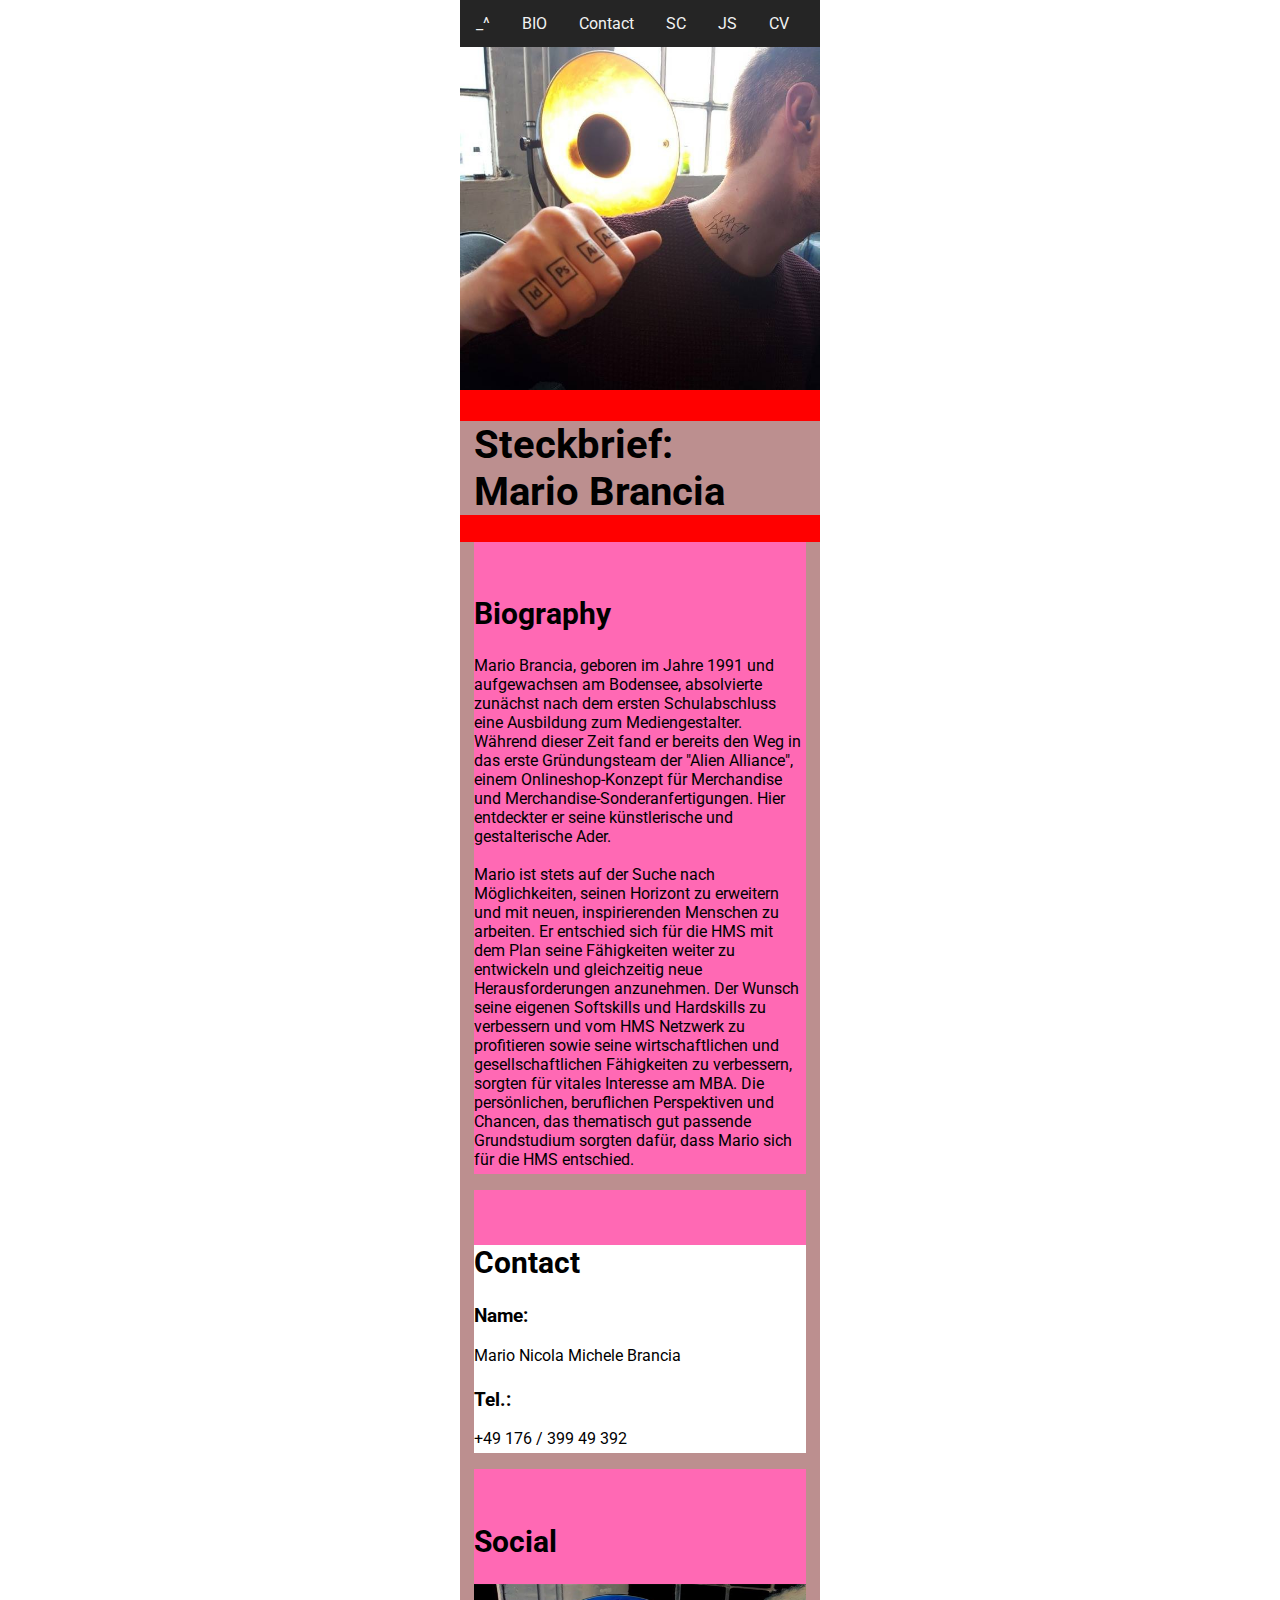
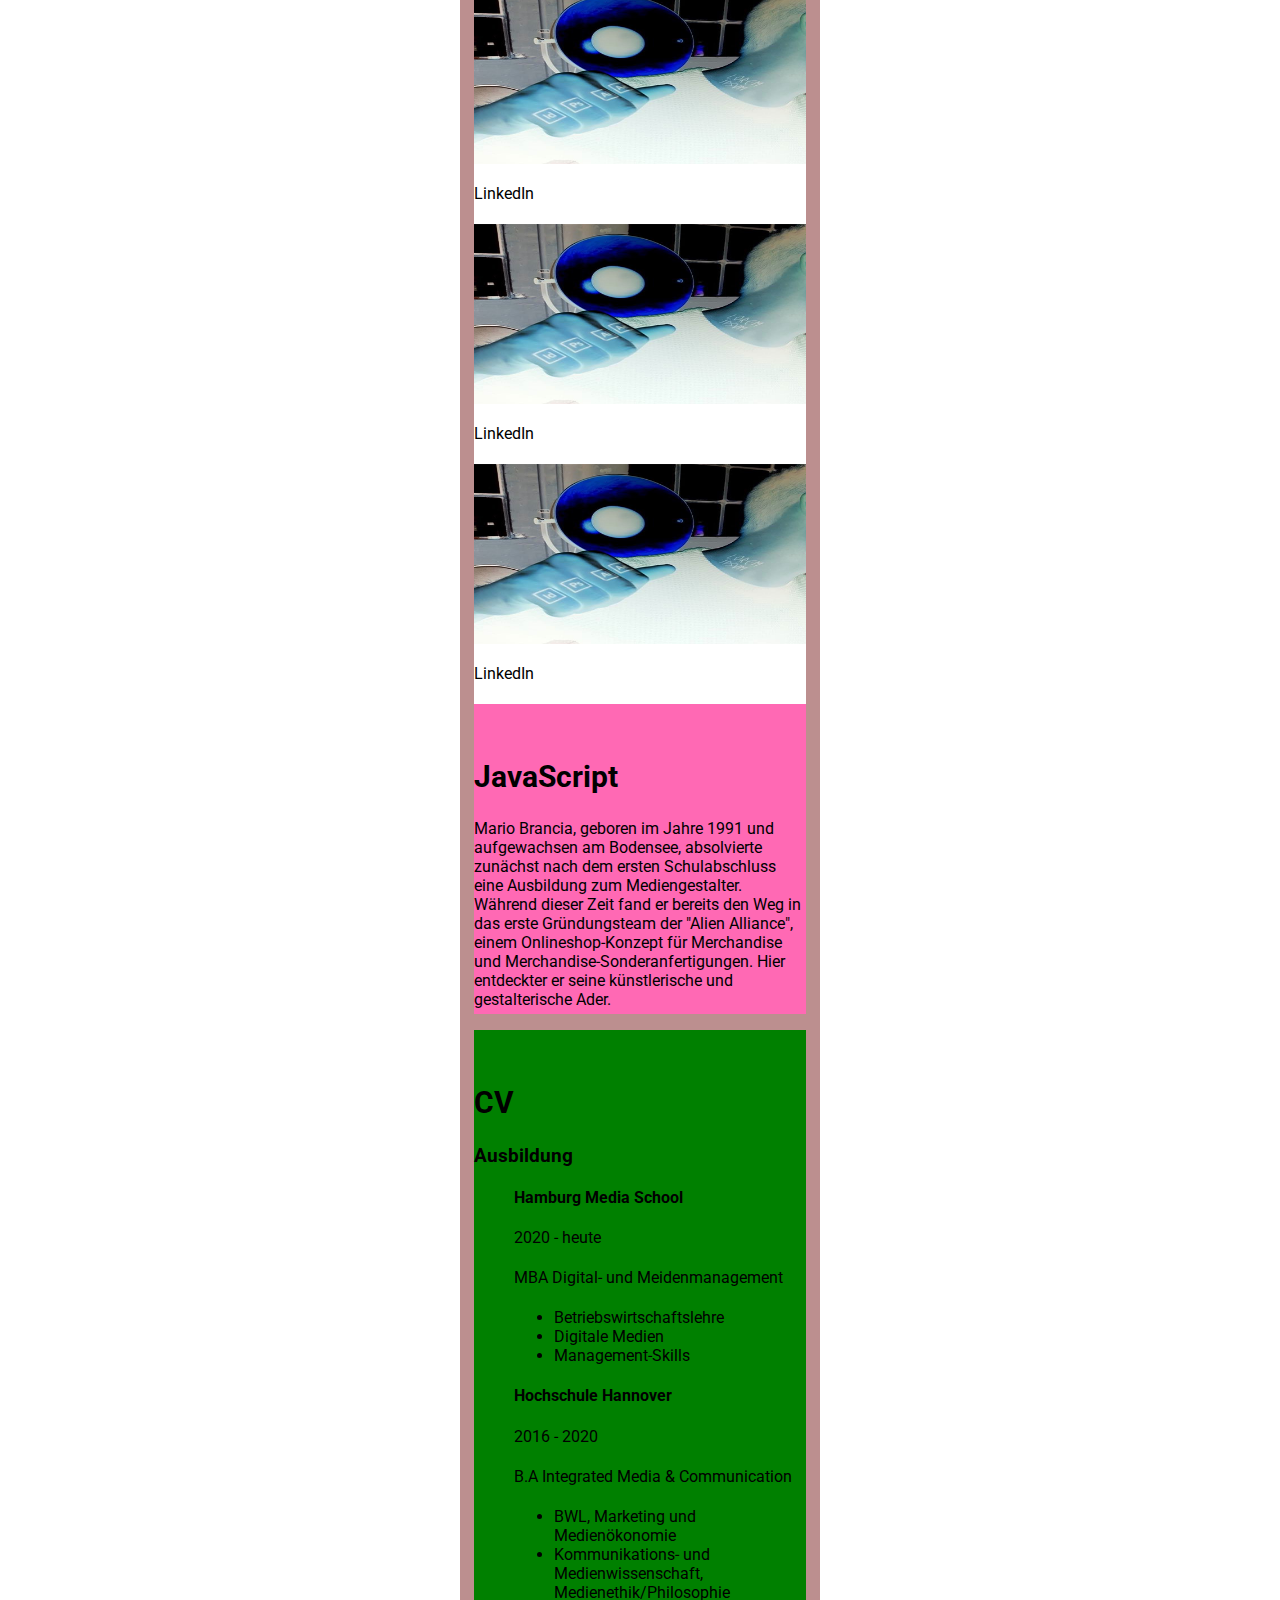
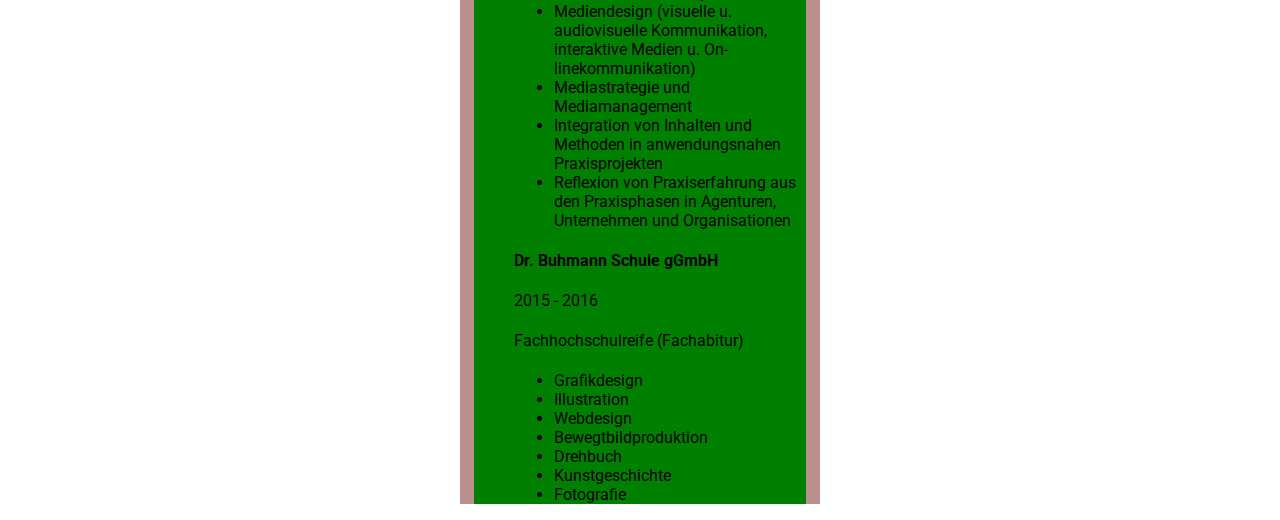
<file: index.html>
<!DOCTYPE html>
<html lang="de">
  <head>
    <meta charset="UTF-8" />
    <meta name="viewport" content="width=device-width, initial-scale=1.0" />
    <meta http-equiv="X-UA-Compatible" content="ie=edge" />
    <link rel="stylesheet" href="style.css" />
    <script defer src="src/js/index.js"></script>
    <!--<link
        href="https://unpkg.com/tailwindcss@^2/dist/tailwind.min.css"
        rel="stylesheet"
      />-->
    <link rel="stylesheet" href="http://fonts.googleapis.com/css?family=Roboto" />
    <title>Übung #1 Personal Website</title>
  </head>
   
    <body class="body" id="top>
    
    <header class="header">
      <nav class="navbar">
        <a href="#top" class="navigation-item">_^</a>
        <a href="#biography" class="navigation-item">BIO</a>
        <a href="#contact" class="navigation-item">Contact</a>
        <a href="#social" class="navigation-item">SC</a>
        <a href="#JS" class="navigation-item">JS</a>
        <a href="#CV" class="navigation-item">CV</a>

      </nav>
    </header>

    <main class="main">
        <img class="hero-image"  src="pp.jpg" alt="Mario Brancia" />
      <section class="section">
        <h1>
          Steckbrief: <br />
          Mario Brancia
        </h1>
      </section>

      <section class="section">
        <article class="article"id="biography">
         <h2>Biography</h1>
           <p>
          Mario Brancia, geboren im Jahre 1991 und aufgewachsen am Bodensee,
          absolvierte zunächst nach dem ersten Schulabschluss eine Ausbildung
          zum Mediengestalter. Während dieser Zeit fand er bereits den Weg in
          das erste Gründungsteam der "Alien Alliance", einem Onlineshop-Konzept
          für Merchandise und Merchandise-Sonderanfertigungen. Hier entdeckter
          er seine künstlerische und gestalterische Ader.
          <br /><br />

          Mario ist stets auf der Suche nach Möglichkeiten, seinen Horizont zu
          erweitern und mit neuen, inspirierenden Menschen zu arbeiten. Er
          entschied sich für die HMS mit dem Plan seine Fähigkeiten weiter zu
          entwickeln und gleichzeitig neue Herausforderungen anzunehmen. Der
          Wunsch seine eigenen Softskills und Hardskills zu verbessern und vom
          HMS Netzwerk zu profitieren sowie seine wirtschaftlichen und
          gesellschaftlichen Fähigkeiten zu verbessern, sorgten für vitales
          Interesse am MBA. Die persönlichen, beruflichen Perspektiven und
          Chancen, das thematisch gut passende Grundstudium sorgten dafür, dass
          Mario sich für die HMS entschied.
           </p>
        </article>

        <article class="article"id="contact">
          <div class="feature-card" >
            <h2>Contact</h2>
              <h3>Name:</h3>
              <p>Mario Nicola Michele Brancia</p>
              <h3>Tel.:</h3>
              <p>+49 176 / 399 49 392</p>
           </article>

        <article class="article" id="social">
          <h2>Social</h2>
          <div class="SoMe-Element">
            <img class="SoMe-IMG" src="SoMe-Element.jpg" alt="Mario Brancia" />
            <p>LinkedIn</p>
          </div>
        
          <div class="SoMe-Element">
            <img class="SoMe-IMG" src="SoMe-Element.jpg" alt="Mario Brancia" />
            <p>LinkedIn</p>
          </div>
        
          <div class="SoMe-Element">
            <img class="SoMe-IMG" src="SoMe-Element.jpg" alt="Mario Brancia" />
            <p>LinkedIn</p>
          </div>
        </article>

            <article class="article" id="JS">
              <h2>JavaScript</h2>
                <p>
                  Mario Brancia, geboren im Jahre 1991 und aufgewachsen am Bodensee,
                  absolvierte zunächst nach dem ersten Schulabschluss eine Ausbildung
                  zum Mediengestalter. Während dieser Zeit fand er bereits den Weg in
                  das erste Gründungsteam der "Alien Alliance", einem Onlineshop-Konzept
                  für Merchandise und Merchandise-Sonderanfertigungen. Hier entdeckter
                  er seine künstlerische und gestalterische Ader.
                </p>
            </article>
            
            <article class="CV" id="CV">
              <h2>CV</h2>
            
              <dl>
                <dt>
                  <h3>Ausbildung</h3>
                </dt>
                <dd>
                  <h4>Hamburg Media School</h4>
                  <p>2020 - heute</p>
                  <p>MBA Digital- und Meidenmanagement</p>
                  <ul>
                    <li>Betriebswirtschaftslehre</li>
                    <li>Digitale Medien</li>
                    <li>Management-Skills</li>
                  </ul>
                </dd>
              
                <dd>
                  <h4>Hochschule Hannover</h4>
                  <p>2016 - 2020</p>
                  <p>B.A Integrated Media & Communication</p>
                  <ul>
                    <li>BWL, Marketing und Medienökonomie</li>
                    <li>Kommunikations- und Medienwissenschaft, Medienethik/Philosophie</li>
                    <li>Mediendesign (visuelle u. audiovisuelle Kommunikation, interaktive Medien u. On-linekommunikation)</li>
                    <li>Mediastrategie und Mediamanagement</li>
                    <li>Integration von Inhalten und Methoden in anwendungsnahen Praxisprojekten</li>
                    <li>Reflexion von Praxiserfahrung aus den Praxisphasen in Agenturen, Unternehmen und Organisationen</li>
                  </ul>
                </dd>
              
                <dd>
                  <h4>Dr. Buhmann Schule gGmbH</h4>
                  <p>2015 - 2016</p>
                  <p>Fachhochschulreife (Fachabitur)</p>
                  <ul>
                    <li>Grafikdesign</li>
                    <li>Illustration </li>
                    <li>Webdesign</li>
                    <li>Bewegtbildproduktion </li>
                    <li>Drehbuch</li>
                    <li>Kunstgeschichte </li>
                    <li>Fotografie</li>
                  </ul>
                </dd>
              
              </dl>

            </article>


      </section>
    </main>


  </body>
</html>
</file>
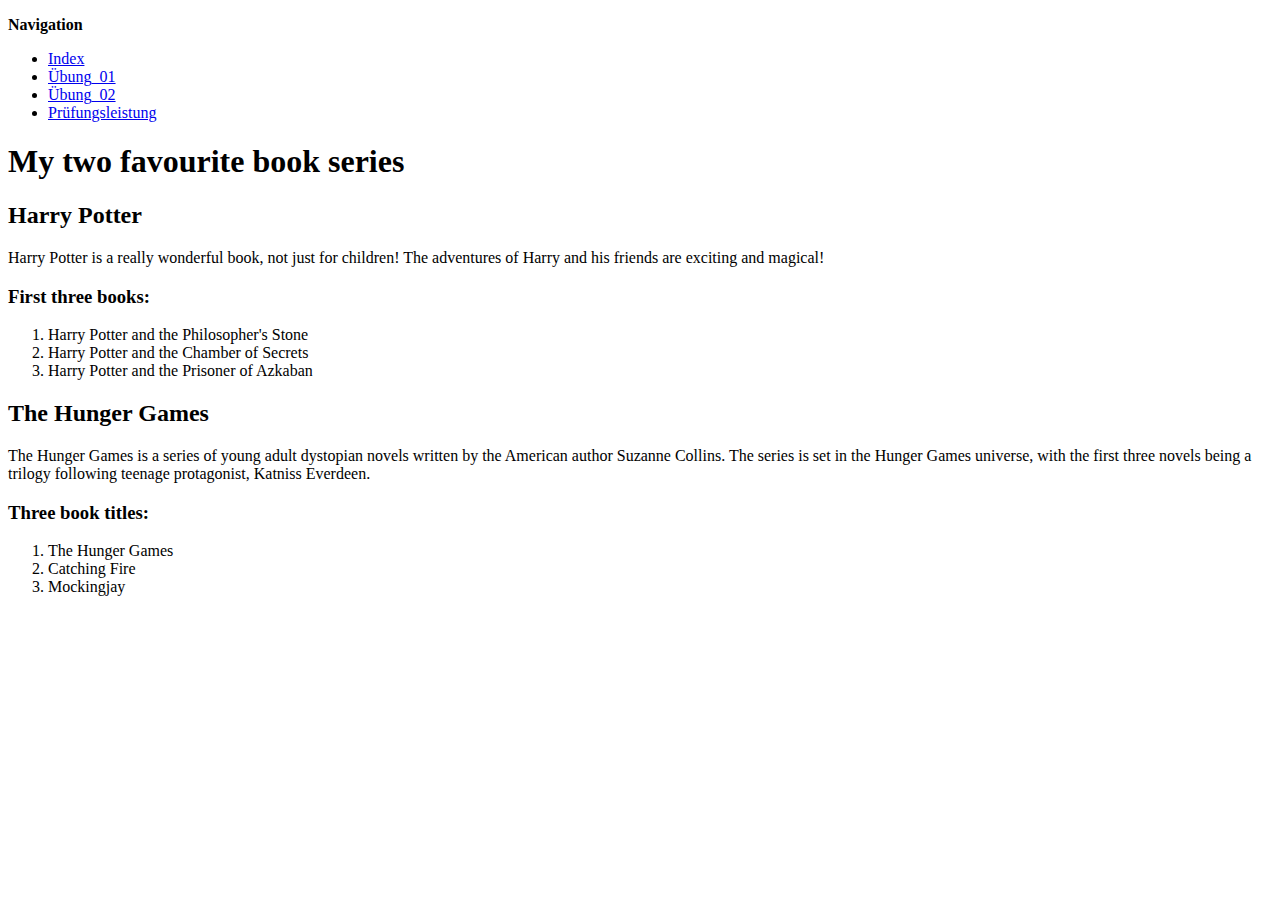
<file: Übung_2.html>
<!DOCTYPE html>
<html lang="en">
  <head>
    <meta charset="UTF-8" />
    <meta name="viewport" content="width=device-width, initial-scale=1.0" />
    <meta http-equiv="X-UA-Compatible" content="ie=edge" />
    <title>Semantic Exercise</title>
  </head>

  <body>
    <header>
      <nav>
        <p><b>Navigation</b></p>
        <ul>
          <li><a href="index.html">Index</a></li>
          <li><a href="Übung_1.html">Übung_01</a></li>
          <li><a href="Übung_2.html">Übung_02</a></li>
          <li><a href="Prüfungsleistung.html">Prüfungsleistung</a></li>
        </ul>
      </nav>
    </header>
    <main>
      <article>
        <h1>My two favourite book series</h1>
        <section>
          <h2>Harry Potter</h2>
          <p>
            Harry Potter is a really wonderful book, not just for children! The
            adventures of Harry and his friends are exciting and magical!
          </p>

          <h3>First three books:</h3>
          <ol>
            <li>Harry Potter and the Philosopher's Stone</li>
            <li>Harry Potter and the Chamber of Secrets</li>
            <li>Harry Potter and the Prisoner of Azkaban</li>
          </ol>
        </section>

        <section>
          <h2>The Hunger Games</h2>
          <p>
            The Hunger Games is a series of young adult dystopian novels written
            by the American author Suzanne Collins. The series is set in the
            Hunger Games universe, with the first three novels being a trilogy
            following teenage protagonist, Katniss Everdeen.
          </p>
          <h3>Three book titles:</h3>
          <ol>
            <li>The Hunger Games</li>
            <li>Catching Fire</li>
            <li>Mockingjay</li>
          </ol>
        </section>
      </article>
    </main>
  </body>
</html>
</file>
<file: style.css>
/* If the screen size is 600px wide or less, hide the element */
@media only screen and (max-width: 360px) {
}

* {
  font-family: "Roboto", Thin;
}

.header {
  background-color: hotpink;
}

.navbar {
  overflow: hidden;
  background-color: #252525;
  position: fixed; /* Set the navbar to fixed position */
  top: 0; /* Position the navbar at the top of the page */
  width: 360px; /* Full width */
}

/* Links inside the navbar */
.navbar a {
  float: left;
  display: block;
  color: #f2f2f2;
  justify-content: space-evenly;
  padding: 14px 16px;
  text-decoration: none;
}

/* Change background on mouse-over */
.navbar a:hover {
  background: rgb(88, 88, 88);
  color: black;
}

h1 {
  font-size: 40px;
  color: black;
}

h2 {
  font-size: 30px;
  color: black;
}

p {
  font-size: 12pt;
  padding-bottom: 5px;
}

.body {
  background-color: #white;
  margin: 0px;
  width: 360px;
  max-width: 360px;
  margin-left: auto;
  margin-right: auto;
}

.main {
  margin-top: 30px;
  width: 100%;
  background-color: red;
}

.section {
  background-color: rosybrown;
  max-width: 360px;
  margin-bottom: 10px;
  padding-left: 14px;
  padding-right: 14px;
}

.article {
  background-color: hotpink;
  padding-top: 30px;
}

.feature-card {
  background-color: white;
}

.hero-image {
  width: 360px;
}

.SoMe-Element {
  max-width: 360px;
  overflow: hidden;
  background-color: white;
}

.SoMe-IMG {
  width: 360px;
}

.CV {
  background-color: green;
  padding-top: 30px;
}
</file>
